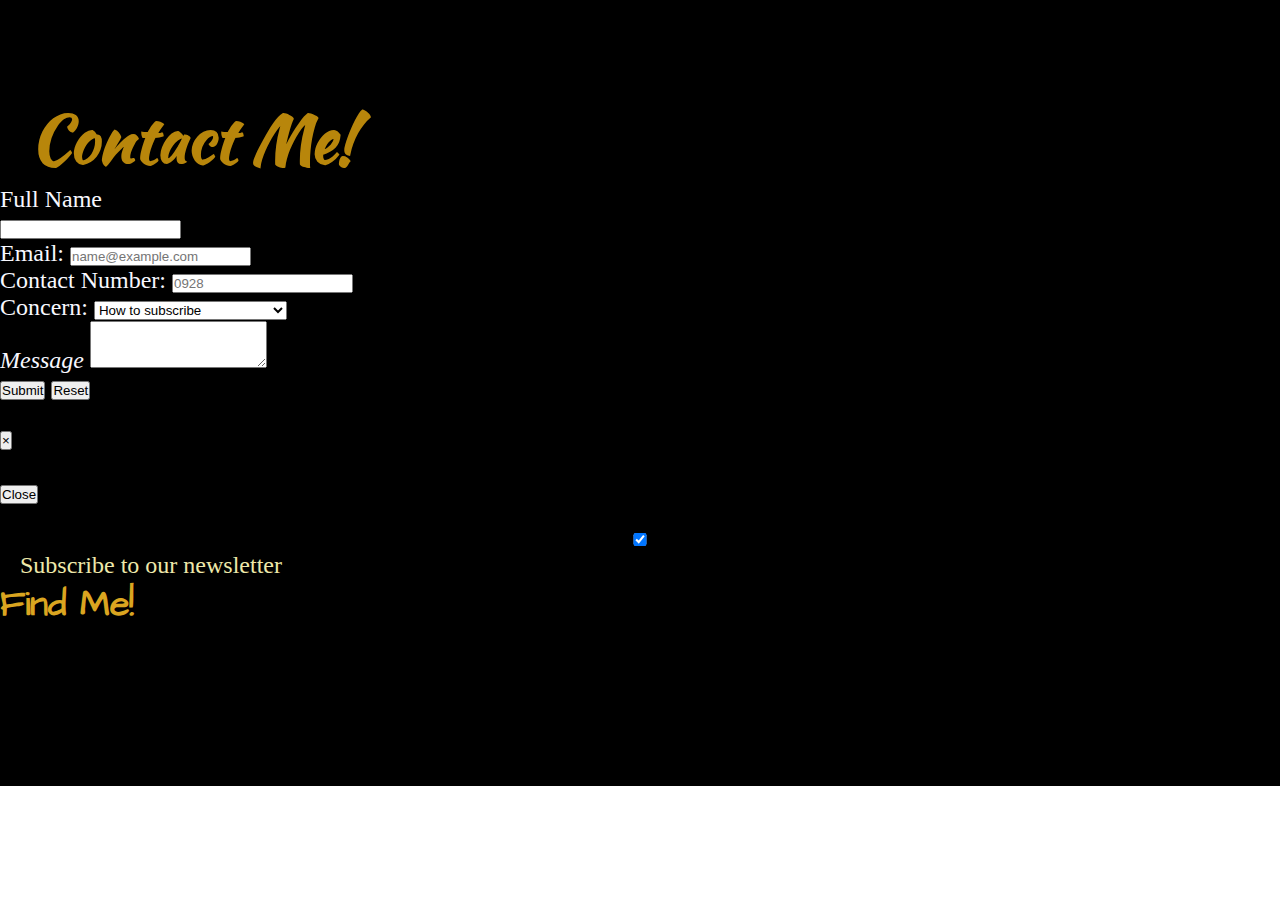
<file: Contact Us/Contact Us.html>
<!DOCTYPE html>
<html>
<head>
	<meta charset="utf-8">
	<meta name="viewport" content="width=device-width, initial-scale=1 shrink-to-fit:no">

	<link rel="stylesheet" href="https://cdn.jsdelivr.net/npm/bootstrap@4.6.0/dist/css/bootstrap.min.css" integrity="sha384-B0vP5xmATw1+K9KRQjQERJvTumQW0nPEzvF6L/Z6nronJ3oUOFUFpCjEUQouq2+l" crossorigin="anonymous"/>

	<!-- external CSS -->
	<link rel="stylesheet" type="text/css" href="./style.css">

	<main style="background-color: black; ">


		<title>Contact Us</title>
		<div class="row">
			<div class="col-md-8 mx-auto my-12">
			</head>


			<!--Main Navigation-->
			<!--Section: Content-->
			<div class="col-md-8 mx-auto my-12">
			</head>

			<body>

				<!-- main content -->
				<div class="container justify-content-center align-content-center">
					<div class="jumbotron d-flex flex-column justify-content-center align-items-center text-secondary text-center text-md-left btn-outline-dark" id="banner">

						<h4 style="font-size: initial; font-style: italic; font-stretch: semi-condensed; font-family:cursive; padding-left: 280px; padding-top: 5px;">< form></h4>
						<h4 style="font-size: initial; font-style: italic; font-stretch: semi-condensed; font-family:cursive; padding-left: 295px; padding-top: 5px;">< body></h4>
						<h4 style="font-size: initial; font-style: italic; font-stretch: semi-condensed; font-family:cursive; padding-left: 230px;">< main></h4>
						<h4 style="font-size: initial; font-style: italic; font-stretch: semi-condensed; font-family:cursive; padding-left: 225px; padding-top: 10px;">< html></h4>


						<h1 class="justify-content-center" style="color: darkgoldenrod; font-size: 65px; font-size-adjust: !important; font-stretch: ultra-condensed; font-family: !important ; font-stretch: italic; padding-left: 30px; "link rel="preconnect" href="https://fonts.googleapis.com">
							<link rel="preconnect" href="https://fonts.gstatic.com" crossorigin>
							<link href="https://fonts.googleapis.com/css2?family=Kaushan+Script&display=swap" rel="stylesheet">Contact Me!</h1>
							<form>

								<div class="form-outline mb-4;" style="color: ghostwhite; font-stretch: ultra-expanded; font-style:normal;">Full Name</label>
								</div>
								<input type="password" id="form3Example4" class="form-control" />

								<div class="form-group" style="color: ghostwhite; font-stretch: condensed; font-style: normal;">
									<label for="txt-email">Email:</label>
									<input type="email" name="email" id="txt-email"	placeholder="name@example.com"	class="form-control">
								</div>
								<div class="form-group" style="color: ghostwhite; font-stretch: condensed">
									<label for="Number">Contact Number:</label>
									<input type="t" name="Number" id="reset"	placeholder="0928"	class="form-control">
								</div>
								<div class="input-group mb-3" style="color: ghostwhite; font-stretch: semi-expanded;">
									<label class="input-group-text" for="inputGroupSelect01">Concern:</label>
									<select class="form-select" id="inputGroupSelect01">
										<option value="1">How to subscribe</option>
										<option value="2">How to register</option>
										<option value="3">How to enroll</option>
										<option value="4">How to ask for an assistance</option>
									</select>
								</div>
								<div class="form-group" style="color: ghostwhite; font-stretch: semi-condensed; font-style: oblique;">
									<label for="txt-textarea">Message</label>
									<textarea name="form-control" id="txt-textarea" rows="3" class="form-control"></textarea>
								</div>
								<button type="button" class="btn btn-outline-primary" data-toggle="modal" data-target="#exampleModal">Submit</button>
								<button type="reset" class="btn btn-outline-danger">Reset</button>
							</form>
						</div>
					</div>
				</body>

				<!-- Modal -->
				<div id="exampleModal" tabindex="-1" aria-labelledby="exampleModalLabel" aria-hidden="true" class="modal fade">
					<div class="modal-dialog">
						<div class="modal-content">
							<div class="modal-header">
								<h5 id="exampleModalLabel" class="modal-title" >Thank you for contacting us!</h5>
								<button type="button" class="close" data-dismiss="modal" aria-label="Close">
									<span aria-hidden="true">&times;</span>
								</button>
							</div>
							<div class="modal-body">
								Message successfully sent!
							</div>
							<div class="modal-footer">
								<button type="button" data-dismiss="modal" class="btn btn-secondary">Close</button>
							</div>
						</div>
					</div>
				</div>
				<!-- end Modal -->

				<!-- Checkbox -->
				<div class="col-md-8 form-check d-flex justify-content-center mb-4" style="padding-top: 20px;">
					<input class="form-check-input me-2 col-md-6" type="checkbox" value="d-flex text-primary" id="form2Example3" style="padding-top:50px; margin-right:30px;" checked />
					<label class="col-md-12 lg-4 form-check-label" for="form2Example3" style="padding-top: 40px; padding-left: 20px; color: palegoldenrod;">
						Subscribe to our newsletter
					</label>
				</div>

				<div class="row text-center justify-content-center">
					<div class="col-md-12 my-4">
						<h2 class="text-center" style="color: goldenrod; font-stretch: semi-expanded; "link rel="preconnect" href="https://fonts.googleapis.com">
							<link rel="preconnect" href="https://fonts.gstatic.com" crossorigin>
							<link href="https://fonts.googleapis.com/css2?family=Architects+Daughter&display=swap" rel="stylesheet">Find Me!</h2>

							<iframe src="https://www.google.com/maps/embed?pb=!1m18!1m12!1m3!1d3925.404440629765!2d123.95316681435551!3d10.309481592639374!2m3!1f0!2f0!3f0!3m2!1i1024!2i768!4f13.1!3m3!1m2!1s0x33a999ea80e6158f%3A0x6df2f98eea66a154!2sDimataga%20Village!5e0!3m2!1sen!2sph!4v1638313076623!5m2!1sen!2sph" width="400" frameborder="0" scrolling="no" marginheight="0" marginwidth="0"></iframe>
						</div>
					</div>
				</div>

				<!-- js dependecies -->
				<script src="https://code.jquery.com/jquery-3.5.1.slim.min.js" integrity="sha384-DfXdz2htPH0lsSSs5nCTpuj/zy4C+OGpamoFVy38MVBnE+IbbVYUew+OrCXaRkfj" crossorigin="anonymous"></script>
				<script src="https://cdn.jsdelivr.net/npm/bootstrap@4.6.0/dist/js/bootstrap.bundle.min.js" integrity="sha384-Piv4xVNRyMGpqkS2by6br4gNJ7DXjqk09RmUpJ8jgGtD7zP9yug3goQfGII0yAns" crossorigin="anonymous"></script>
			</section>
		</main>
	</body>
	</html>
</file>
<file: Contact Us/style.css>
* {
  margin: 0;
  padding: 0;
  box-sizing: border-box;
}

main, html {
  height: 100%;
  margin: 0;
}

.bg {
  /* The image used */
  background-image: src("https://mdbootstrap.com/img/video/Lines.mp4" type="video/mp4");

  /* Full height */
  height: 50px; 

  /* Center and scale the image nicely */
  background-position: center;
  background-repeat: no-repeat;
  background-size: cover;
}

h1 {
  font-family: 'Kaushan Script', cursive;
}

h2 {
  font-family: 'Architects Daughter', cursive;
}

/* Media Queries: Tablet Landscape */
@media screen and (max-width: 1060px)
{
  #primary {width: 67%; }
  #secondary {width: 30%; margin-left: 3%;}
}

/* Media Queries:  Tabled Portrait; */
@media screen and (max-width: 768px) {
  #primary { width: 100%; }
  #secondary { width: 100%; margin: 0; border: none;}
}

img {
  max-width: 100%; height: auto;
}

@media (min-device-width: 600px) {
  img[data-src-600px] {
    content: attr(data-src-600px, url);
  }
}

@media (min-device-width: 800px) {
  img[data-src-800px] {
    content: attr(data-src-800px, url);
  }
}

html { font-size: 100%; }

@media (min-width: 640px) { body { font-size:1rem; } }
@media (min-width: 960px) { body { font-size:1.2rem; } }
@media (min-width: 1100px) { body { font-size:1.5rem; } }

.video-container {
  position: relative;
  padding-bottom: 56.25%;
  padding-top: 30px;
  height: 0;
  overflow: hidden;
}

.video-container iframe,
.video-container object,
.video-container embed {
  position: absolute;
  top: 0;
  left: 0;
  width: 100%;
  height: 100%;
}

/* For desktop: */
.col-1 {width: 8.33%;}
.col-2 {width: 16.66%;}
.col-3 {width: 25%;}
.col-4 {width: 33.33%;}
.col-5 {width: 41.66%;}
.col-6 {width: 50%;}
.col-7 {width: 58.33%;}
.col-8 {width: 66.66%;}
.col-9 {width: 75%;}
.col-10 {width: 83.33%;}
.col-11 {width: 91.66%;}
.col-12 {width: 100%;}

@media only screen and (max-width: 768px) {
  /* For mobile phones: */
  [class*="col-md-8"] {
    width: 100%;
  }
}

/* For mobile phones: */
[class*="col-"] {
  width: 100%;
}

@media only screen and (min-width: 768px) {
  /* For desktop: */
  .col-1 {width: 8.33%;}
  .col-2 {width: 16.66%;}
  .col-3 {width: 25%;}
  .col-4 {width: 33.33%;}
  .col-5 {width: 41.66%;}
  .col-6 {width: 50%;}
  .col-7 {width: 58.33%;}
  .col-8 {width: 66.66%;}
  .col-9 {width: 75%;}
  .col-10 {width: 83.33%;}
  .col-11 {width: 91.66%;}
  .col-12 {width: 100%;}
}
}

h1 {
  font-family: 'Architects Daughter', cursive;
}
</file>
